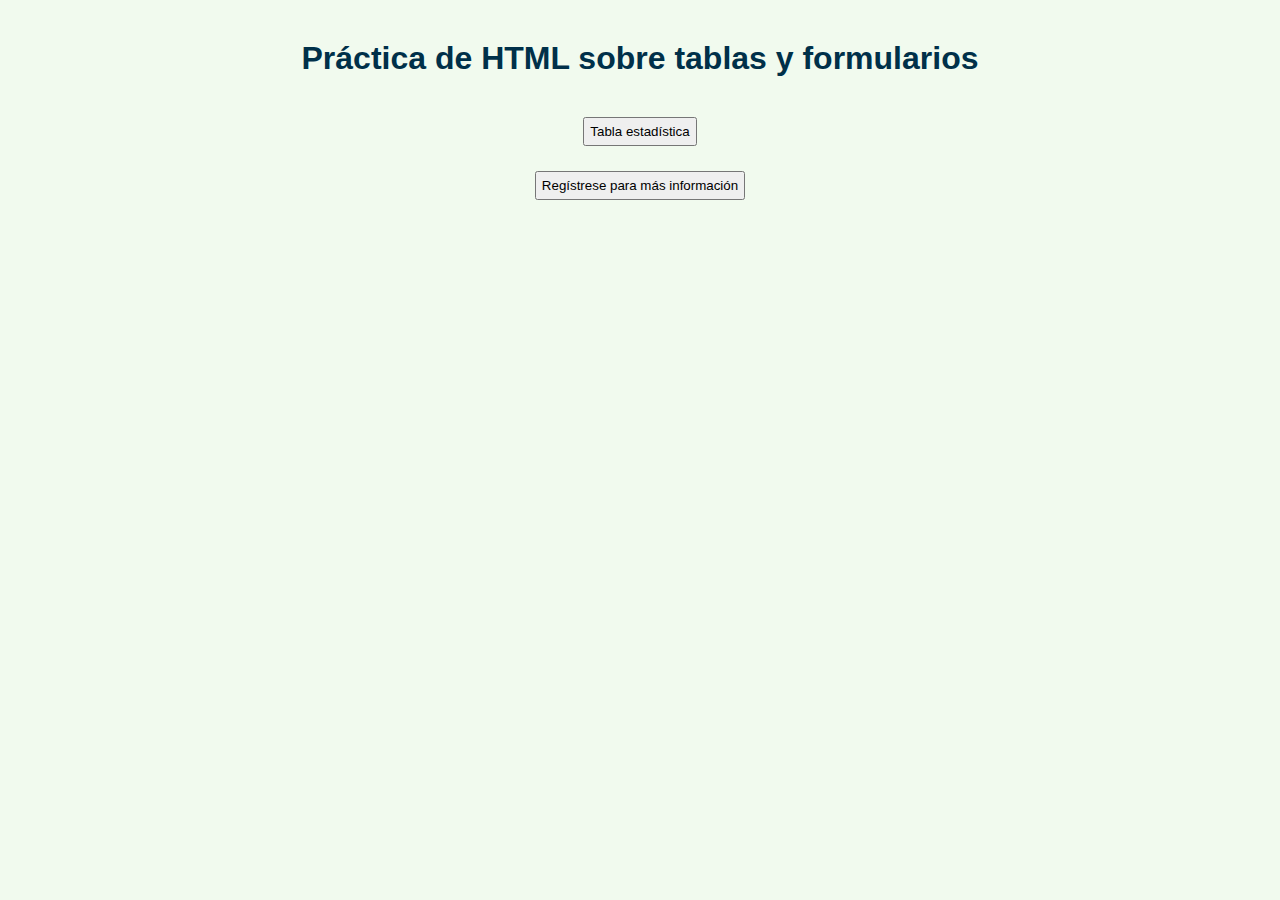
<file: index.html>
<!DOCTYPE html>
<html lang="en">
  <head>
    <meta charset="UTF-8" />
    <meta http-equiv="X-UA-Compatible" content="IE=edge" />
    <meta name="viewport" content="width=device-width, initial-scale=1.0" />
    <link
      href="https://cdn.jsdelivr.net/npm/bootstrap@5.1.3/dist/css/bootstrap.min.css"
      rel="stylesheet"
      integrity="sha384-1BmE4kWBq78iYhFldvKuhfTAU6auU8tT94WrHftjDbrCEXSU1oBoqyl2QvZ6jIW3"
      crossorigin="anonymous"
    />
    <link rel="stylesheet" href="/assets/style.css" />
    <title>Práctica de HTML sobre tablas y formularios</title>
  </head>

  <body>
    <header>
      <h1>Práctica de HTML sobre tablas y formularios</h1>
    </header>

    <main>
      <section>
        <a href="/tabla-covid.html" target="_blank">
          <button type="button" class="btn btn-primary">
            Tabla estadística
          </button>
        </a>
      </section>

      <section>
        <a href="/formulario.html">
          <button type="button" class="btn btn-secondary">
            Regístrese para más información
          </button>
        </a>
      </section>
    </main>

    <footer></footer>
    <script
      src="https://cdn.jsdelivr.net/npm/bootstrap@5.1.3/dist/js/bootstrap.bundle.min.js"
      integrity="sha384-ka7Sk0Gln4gmtz2MlQnikT1wXgYsOg+OMhuP+IlRH9sENBO0LRn5q+8nbTov4+1p"
      crossorigin="anonymous"
    ></script>
  </body>
</html>
</file>
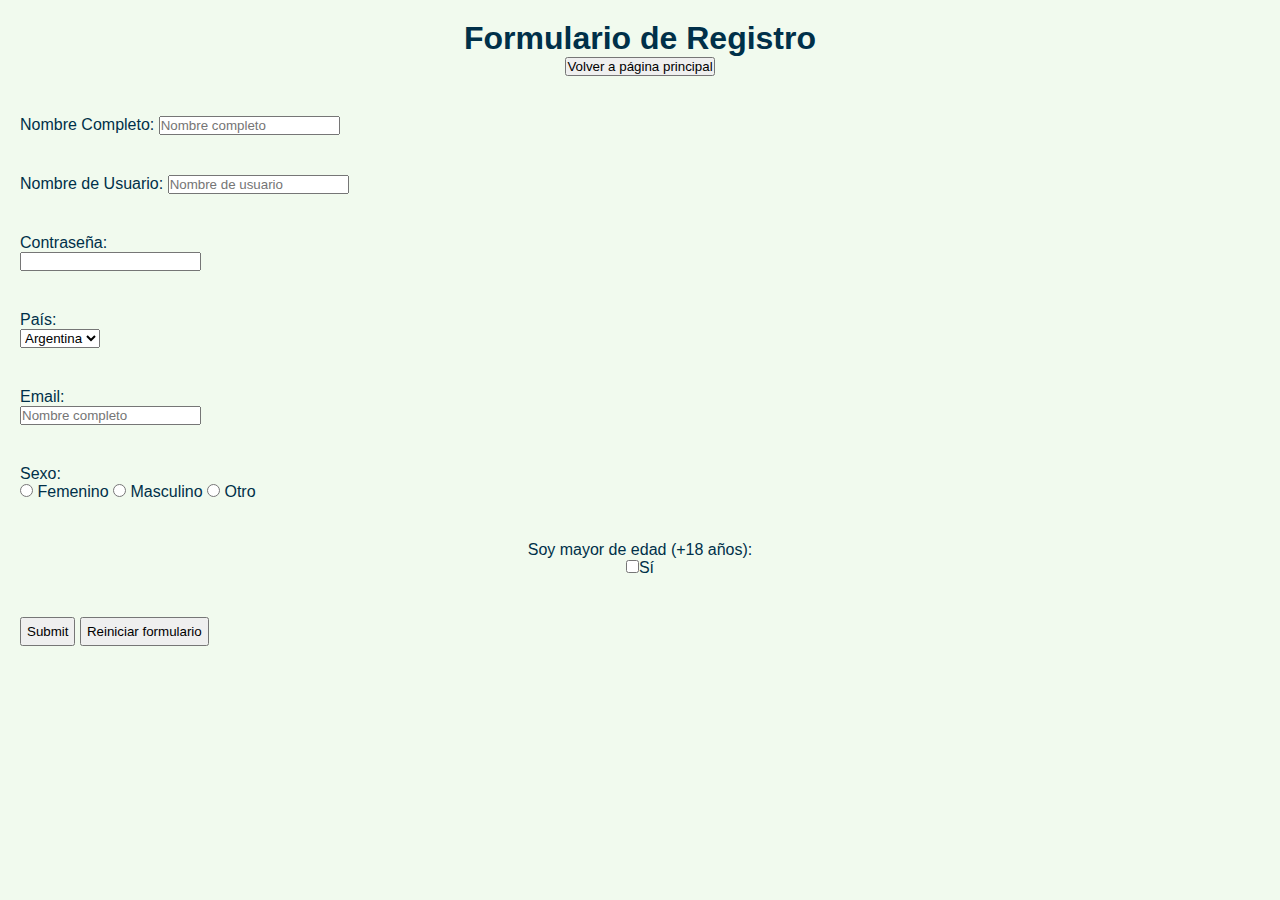
<file: formulario.html>
<!DOCTYPE html>
<html lang="en">
  <head>
    <meta charset="UTF-8" />
    <meta http-equiv="X-UA-Compatible" content="IE=edge" />
    <meta name="viewport" content="width=device-width, initial-scale=1.0" />
    <link
      href="https://cdn.jsdelivr.net/npm/bootstrap@5.1.3/dist/css/bootstrap.min.css"
      rel="stylesheet"
      integrity="sha384-1BmE4kWBq78iYhFldvKuhfTAU6auU8tT94WrHftjDbrCEXSU1oBoqyl2QvZ6jIW3"
      crossorigin="anonymous"
    />
    <link rel="stylesheet" href="/assets/style-formulario.css" />
    <title>Formulario de registro</title>
  </head>
  <body class="body-formulario">
    <header>
      <h1>Formulario de Registro</h1>
      <a href="/index.html">
        <button type="button" class="btn btn-primary">
          Volver a página principal
        </button>
      </a>
    </header>

    <main class="d-flex justify-content-evenly">
      <form class="d-inline-flex container">
        <div class="row">
          <div class="col-4 border-end">
            <label for="">Nombre Completo:</label>
            <input
              type="text"
              name="name"
              id="name"
              placeholder="Nombre completo"
              required
            />
          </div>
          <div class="col-4 border-end">
            <label for="">Nombre de Usuario:</label>
            <input
              type="text"
              name="name"
              id="name"
              placeholder="Nombre de usuario"
              required
            />
          </div>
          <div class="col-4">
            <label for="">Contraseña:</label> <br />
            <input class="insert-text" type="password" name="contraseña
            placeholder="Contraseña" required>
          </div>
          <div class="col-4 border-end border-top align-items-center">
            <label for="">País:</label> <br />
            <select name="OS">
              <option value="1">Argentina</option>
              <option value="2">Brasil</option>
              <option value="3">Paraguay</option>
              <option value="10">Uruguay</option>
              <option value="11">Chile</option>
              <option value="12">Bolivia</option>
            </select>
          </div>
          <div class="col-4 border-end border-top">
            <label for="">Email:</label> <br />
            <input
              type="email"
              name="Email"
              id="name"
              placeholder="Nombre completo"
            />
          </div>
          <div class="col-4 border-top">
            <label for="">Sexo:</label> <br />
            <input name="btn" type="radio" id="gato" />
            <label for="gato">Femenino</label>
            <input name="btn" type="radio" id="perro" />
            <label for="perro">Masculino</label>
            <input name="btn" type="radio" id="perro" />
            <label for="perro">Otro</label>
          </div>
          <div class="col-12 border-top mayoria-de-edad">
            <label for="">Soy mayor de edad (+18 años):</label> <br />
            <input type="checkbox" id="mayor-de-edad" />Sí<label
              for="si"
            ></label>
          </div>
          <div class="col-12 border-top d-flex justify-content-evenly">
            <input class="button" type="submit" name="Reiniciar formulario" />
            <input class="button" type="submit" value="Reiniciar formulario" />
          </div>
        </div>
      </form>
    </main>
    <script
      src="https://cdn.jsdelivr.net/npm/bootstrap@5.1.3/dist/js/bootstrap.bundle.min.js"
      integrity="sha384-ka7Sk0Gln4gmtz2MlQnikT1wXgYsOg+OMhuP+IlRH9sENBO0LRn5q+8nbTov4+1p"
      crossorigin="anonymous"
    ></script>
  </body>
</html>
</file>
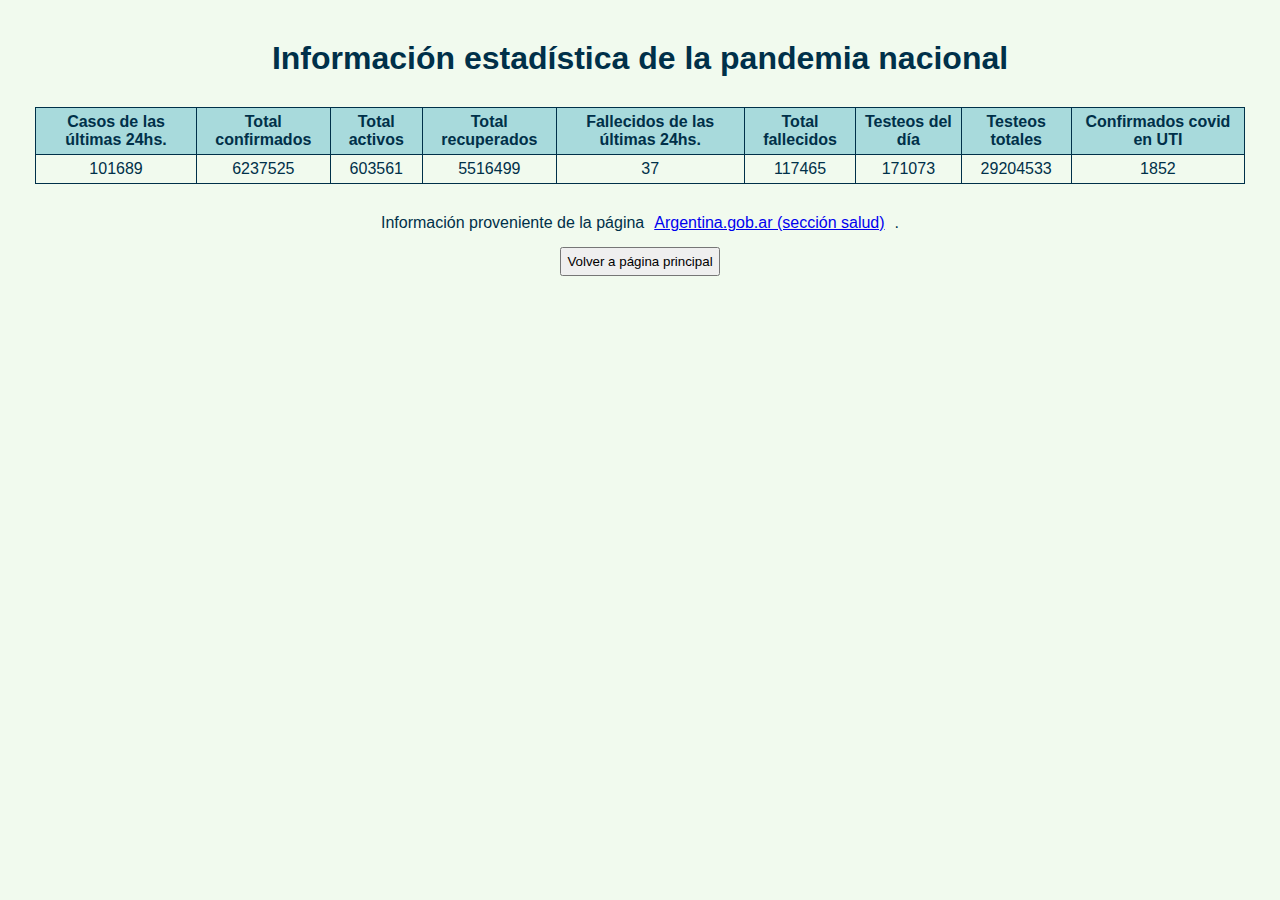
<file: tabla-covid.html>
<!DOCTYPE html>
<html lang="en">
  <head>
    <meta charset="UTF-8" />
    <meta http-equiv="X-UA-Compatible" content="IE=edge" />
    <meta name="viewport" content="width=device-width, initial-scale=1.0" />
    <link
      href="https://cdn.jsdelivr.net/npm/bootstrap@5.1.3/dist/css/bootstrap.min.css"
      rel="stylesheet"
      integrity="sha384-1BmE4kWBq78iYhFldvKuhfTAU6auU8tT94WrHftjDbrCEXSU1oBoqyl2QvZ6jIW3"
      crossorigin="anonymous"
    />
    <link rel="stylesheet" href="/assets/style.css" />
    <title>Información estadística de la pandemia nacional</title>
  </head>

  <body>
    <header>
      <h1>Información estadística de la pandemia nacional</h1>
    </header>

    <main>
      <table>
        <thead>
          <tr>
            <th>Casos de las últimas 24hs.</th>
            <th>Total confirmados</th>
            <th>Total activos</th>
            <th>Total recuperados</th>
            <th>Fallecidos de las últimas 24hs.</th>
            <th>Total fallecidos</th>
            <th>Testeos del día</th>
            <th>Testeos totales</th>
            <th>Confirmados covid en UTI</th>
          </tr>
        </thead>
        <tbody>
          <tr>
            <td>101689</td>
            <td>6237525</td>
            <td>603561</td>
            <td>5516499</td>
            <td>37</td>
            <td>117465</td>
            <td>171073</td>
            <td>29204533</td>
            <td>1852</td>
          </tr>
        </tbody>
      </table>
    </main>

    <footer>
      <p>
        Información proveniente de la página<a
          href="https://www.argentina.gob.ar/salud/coronavirus-COVID-19/sala-situacion"
          >Argentina.gob.ar (sección salud)</a
        >.
      </p>
      <a href="/index.html">
        <button type="button" class="btn btn-primary">
          Volver a página principal
        </button>
      </a>
    </footer>
    <script
      src="https://cdn.jsdelivr.net/npm/bootstrap@5.1.3/dist/js/bootstrap.bundle.min.js"
      integrity="sha384-ka7Sk0Gln4gmtz2MlQnikT1wXgYsOg+OMhuP+IlRH9sENBO0LRn5q+8nbTov4+1p"
      crossorigin="anonymous"
    ></script>
  </body>
</html>
</file>
<file: assets/style.css>
*{
  margin: 5px;
  padding: 5px;
}

body{
  font-family: 'Franklin Gothic Medium', 'Arial Narrow', Arial, sans-serif;
  background-color: #f1faee;
  color: #003049;
  text-align: center;
}

table{
  border-collapse: collapse;
}

th{
  background-color: #a8dadc;
  border: 1px solid #003049 ;
}

td{
  border: 1px solid #003049 ;
}
</file>
<file: assets/style-formulario.css>
*{
  margin: 0px;
  padding: 0px;
}

body{
  font-family: 'Franklin Gothic Medium', 'Arial Narrow', Arial, sans-serif;
  background-color: #f1faee;
  color: #003049;
}

header{
  margin: 10px;
  padding: 10px;
  text-align: center;
}

.d-inline{
  margin: 50px;
}

.col-4{
  padding: 20px;
}

.mayoria-de-edad{
  padding: 20px;
  text-align: center;
}

.col-12{
    padding: 20px;
}

.button{
  padding: 5px;
}
</file>
